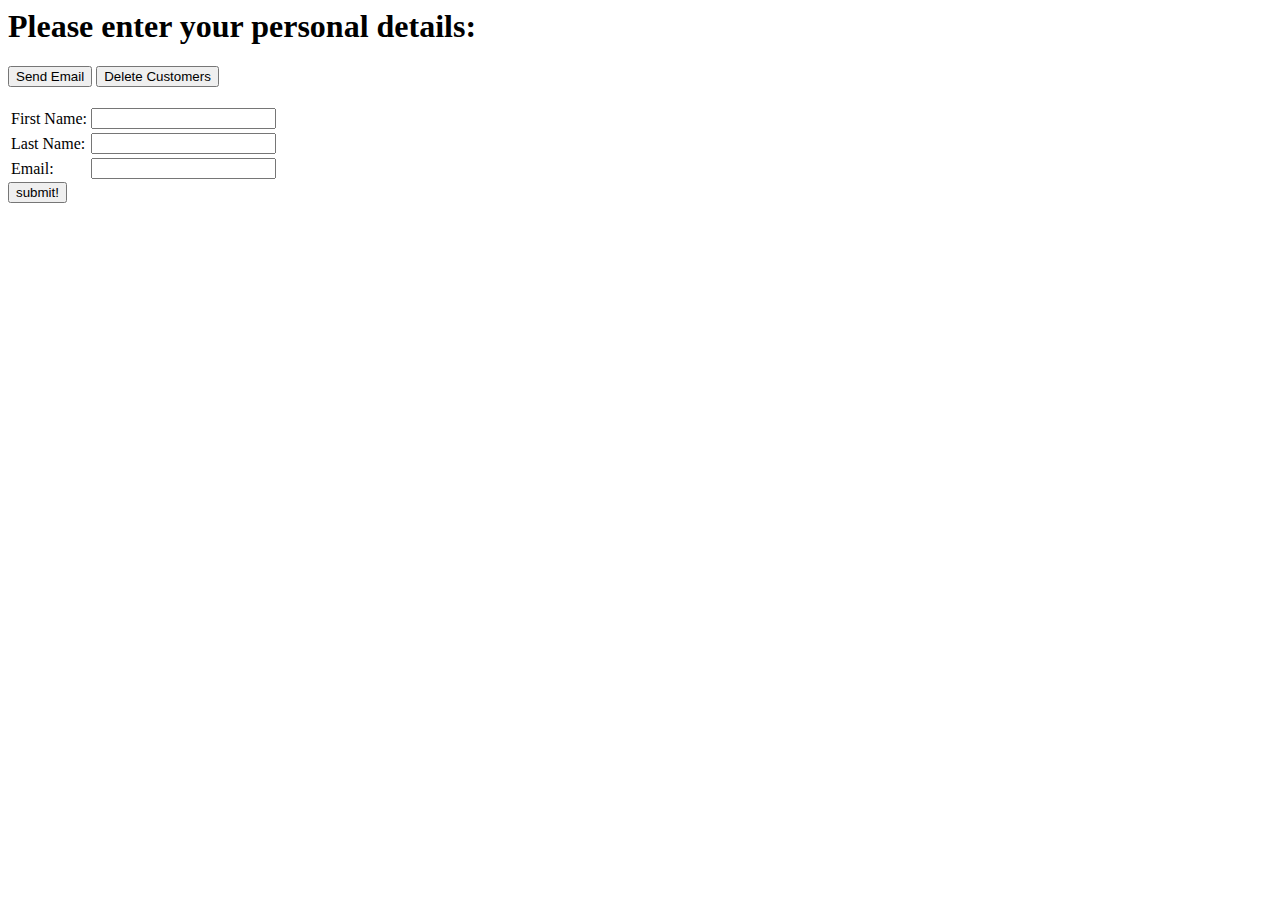
<file: index.html>
<html>
<body>
    <h1>Please enter your personal details:</h1>
    <a href='email_sender.php'><button>Send Email</button></a>         
    <a href='delete.php'><button>Delete Customers</button></a>
    <br/><br/>
    <form method = "post" action = 'info_saver.php'>
        <table>
            <tr>
                <td><p>First Name:</p></td>
                <td><input type = 'text' id = 'first_name' name = 'first_name'/></td>
            </tr>
            <tr>
                <td><p>Last Name:</p></td>
                <td><input type = 'text' id = 'last_name' name = 'last_name'></td>
            </tr>
            <tr>
                <td><p>Email:</p></td>
                <td><input type = 'text' id = 'email' name = 'email'/></td>
            </tr>
        </table>
        <input type='submit' value = 'submit!'>
    </form>
</body>
</html>
</file>
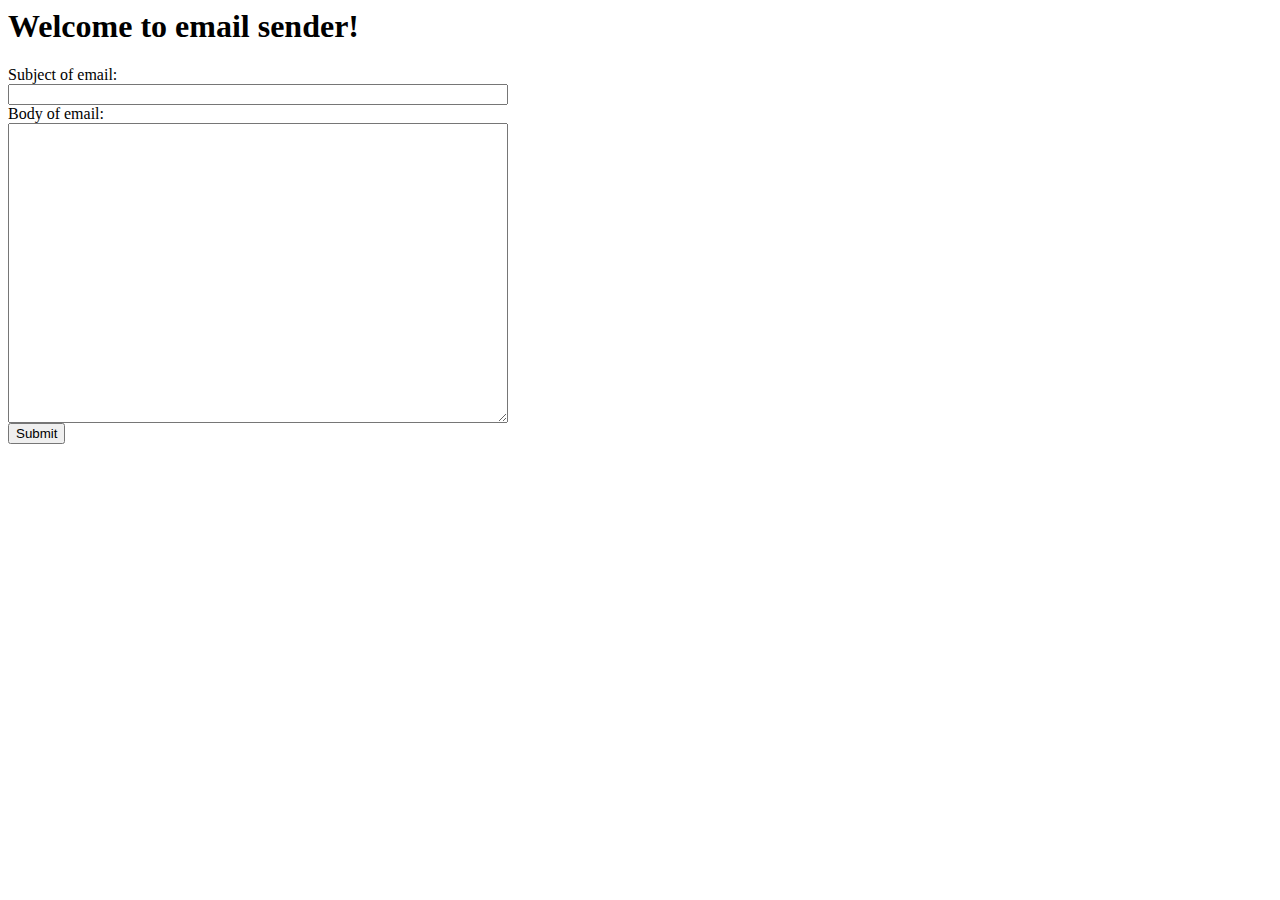
<file: email_creator.html>
<html>
    <head>
        <link href='style.css' type='text/css' rel='stylesheet' />
    </head>
    <body>
        <h1>Welcome to email sender!</h1>
        <form method = 'post' action = 'email_sender.php'>
            
            <label for='subject'>Subject of email:</label><br/>
            <input type = 'text' id = 'subject' name = 'email_subject'/><br/>
            
            <label for = 'content'>Body of email:</label><br/>
            <textarea id = 'content' name = 'email_content'></textarea><br/>
            
            <input type = 'submit' value = 'Submit'/>
            
        </form>
    </body>
</html>
</file>
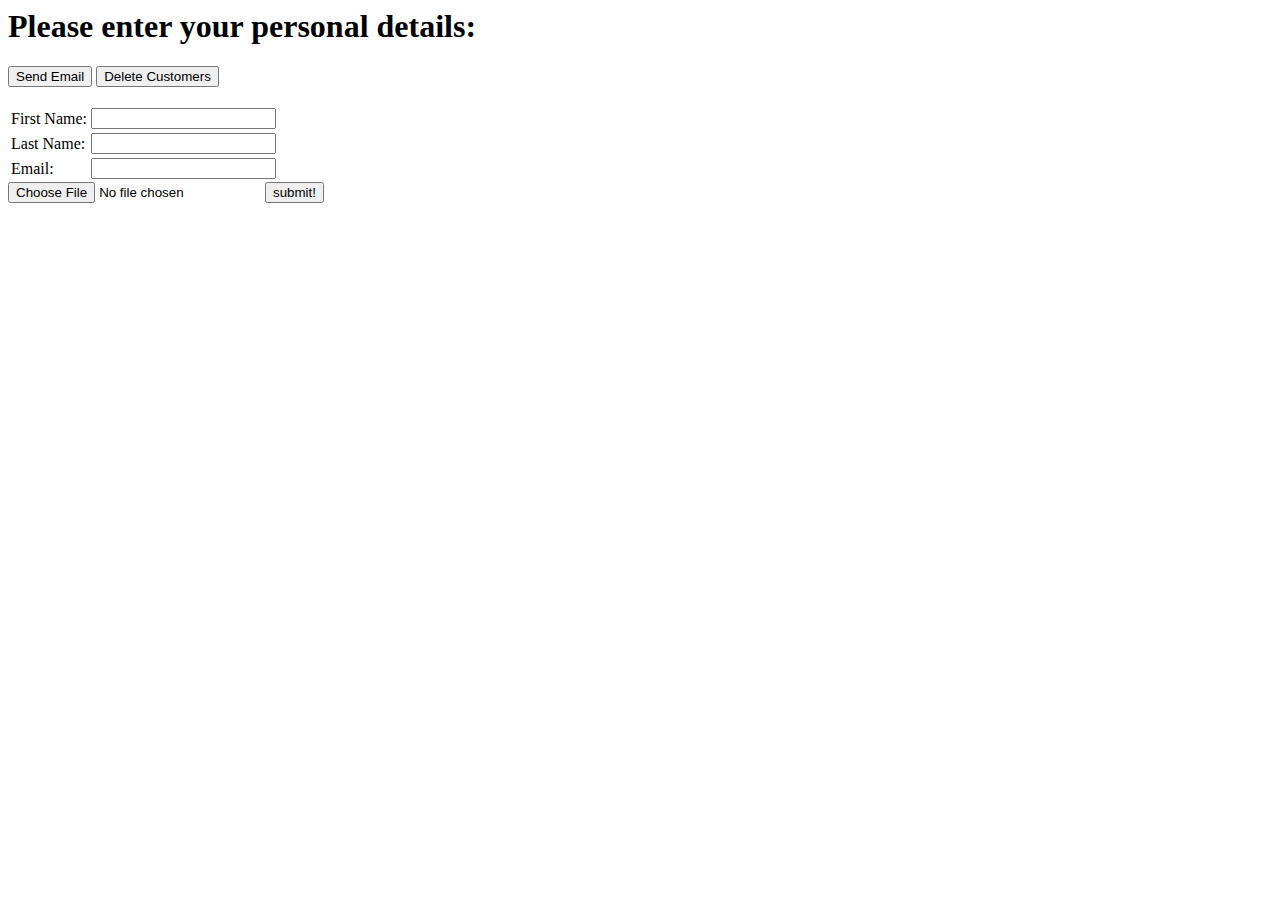
<file: lesson_1/chapter_1.html>
<html>
<body>
    <h1>Please enter your personal details:</h1>
    <a href='email_sender.php'><button>Send Email</button></a>
    <a href='delete.php'><button>Delete Customers</button></a>
    <br/><br/>
    <form method = "post" action = 'info_saver.php'>
        <table>
            <tr>
                <td><p>First Name:</p></td>
                <td><input type = 'text' id = 'first_name' name = 'first_name'/></td>
            </tr>
            <tr>
                <td><p>Last Name:</p></td>
                <td><input type = 'text' id = 'last_name' name = 'last_name'></td>
            </tr>
            <tr>
                <td><p>Email:</p></td>
                <td><input type = 'text' id = 'email' name = 'email'/></td>
            </tr>
        </table>
        <input type="file"  >
        <input type='submit' value = 'submit!'>
    </form>
</body>
</html>
</file>
<file: style.css>
textarea#content{
    height:300px;
    width: 500px;
}

input#subject{
    width:500px;
}
</file>
